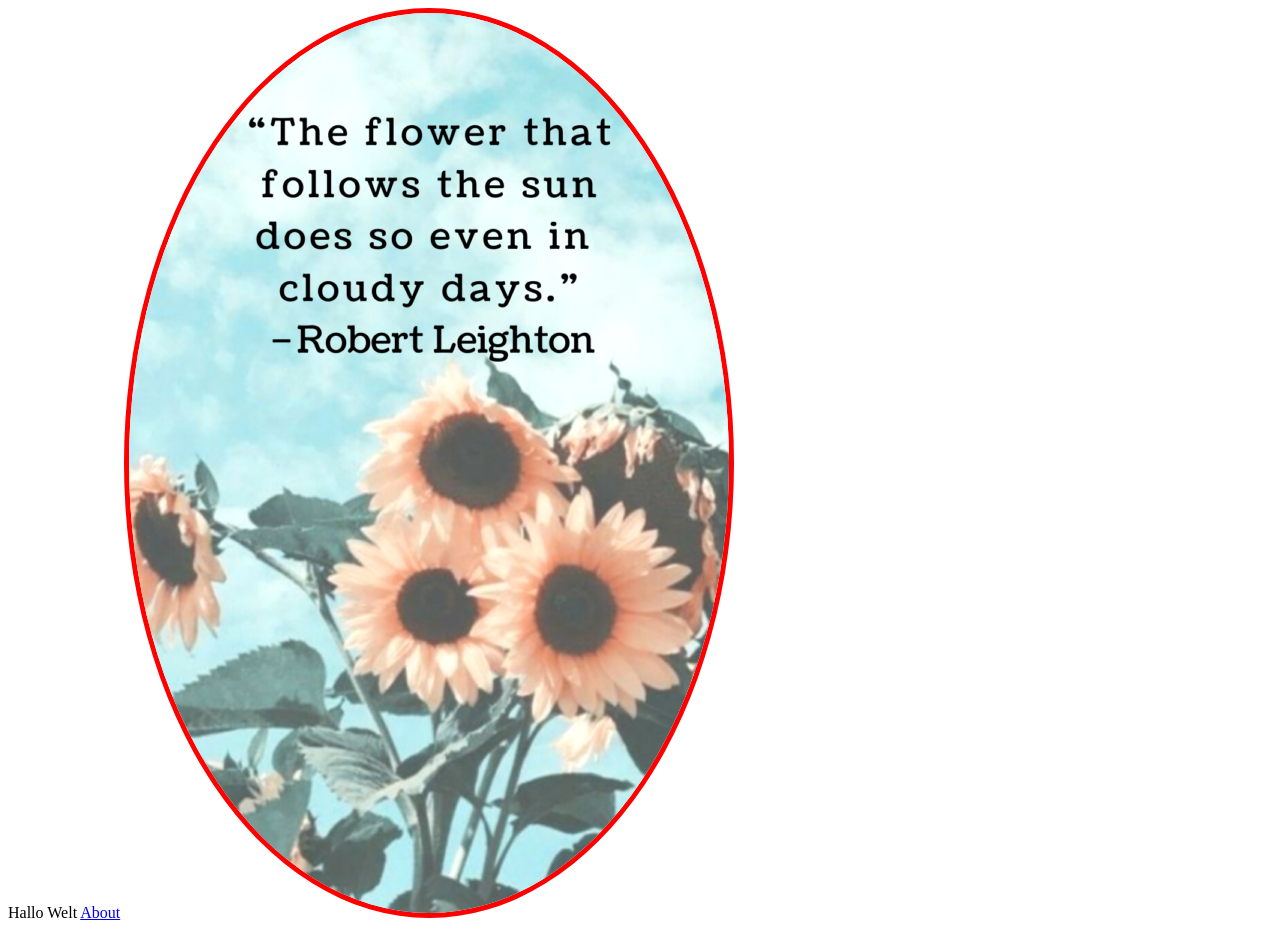
<file: index.html>
<!DOCTYPE html>
<html lang="en">
<head>
    <meta charset="UTF-8">
    <meta http-equiv="X-UA-Compatible" content="IE=edge">
    <meta name="viewport" content="width=device-width, initial-scale=1.0">
    <title>JS: I Love You</title>
    <style>
        .img {
            border: 5px solid red;
            border-radius: 50%;
        }
    </style>
</head>
<body>
    Hallo Welt

    <a href="./about.html">About</a>
    <img class="img class1 class2" src="./1.png" alt="A quote by Robert Leigh" />
</body>
</html>
</file>
